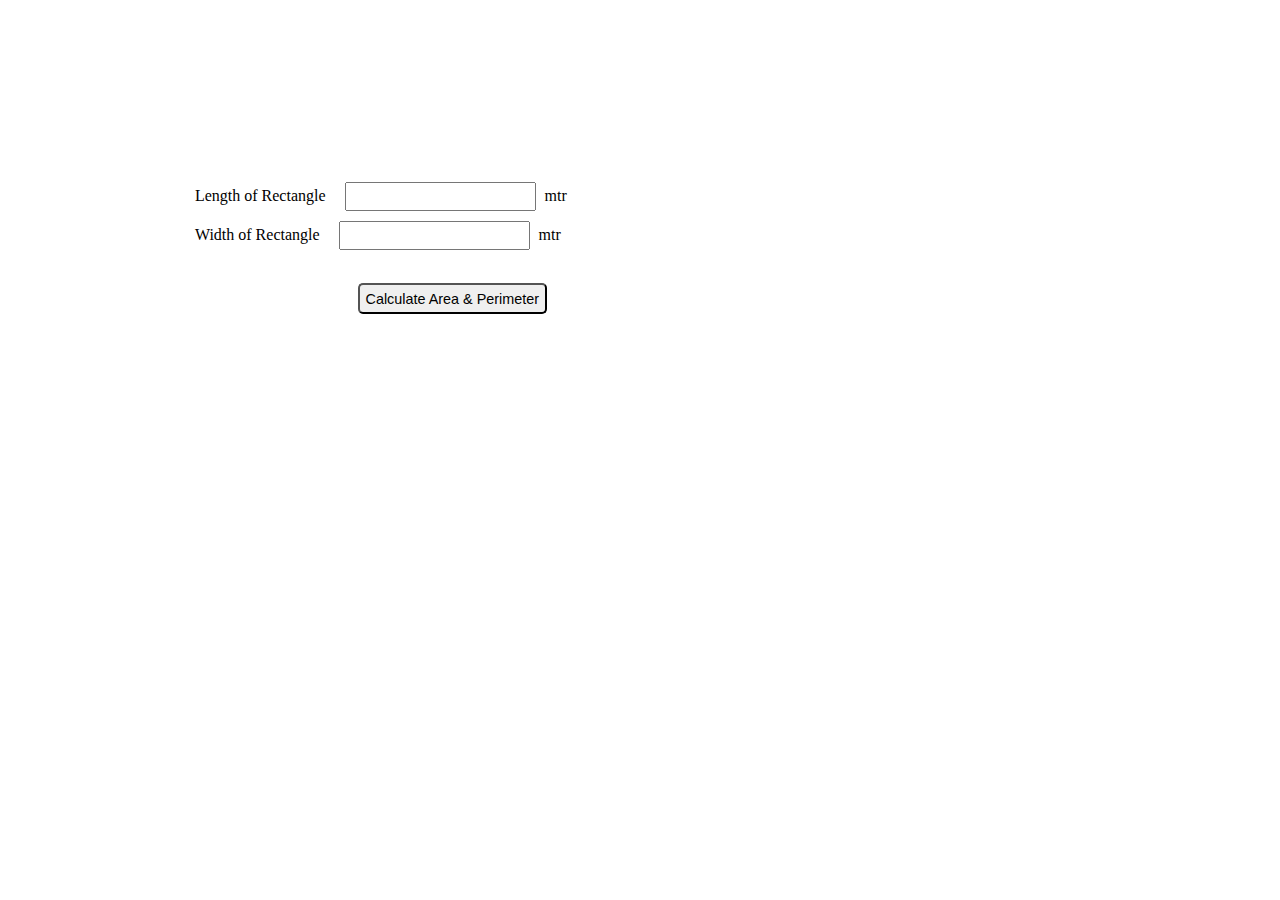
<file: src/index.html>
<!DOCTYPE html>
<html lang="en">
<head>
    <meta charset="UTF-8">
    <meta http-equiv="X-UA-Compatible" content="IE=edge">
    <meta name="viewport" content="width=device-width, initial-scale=1.0">
    <link rel="stylesheet" href="css/style.css">
    <title>Area & Perimeter JS</title>
</head>
<body>
    <div class="wrapper">
        <div class="card">
            <div class="row">
                <label>Length of Rectangle</label>
                <input type="text" name="" id="len">
                <span>mtr</span>
            </div>
            <div class="row">
                <label>Width of Rectangle</label>
                <input type="text" name="" id="wid">
                <span>mtr</span>
            </div>
            <div class="btn"><button id="calculatebtn" onclick="calculateArea()">Calculate Area & Perimeter</button></div>
            
            <div id="output"></div>
        </div>
        
    </div>
    <script src="js/script.js"></script>
</body>
</html>
</file>
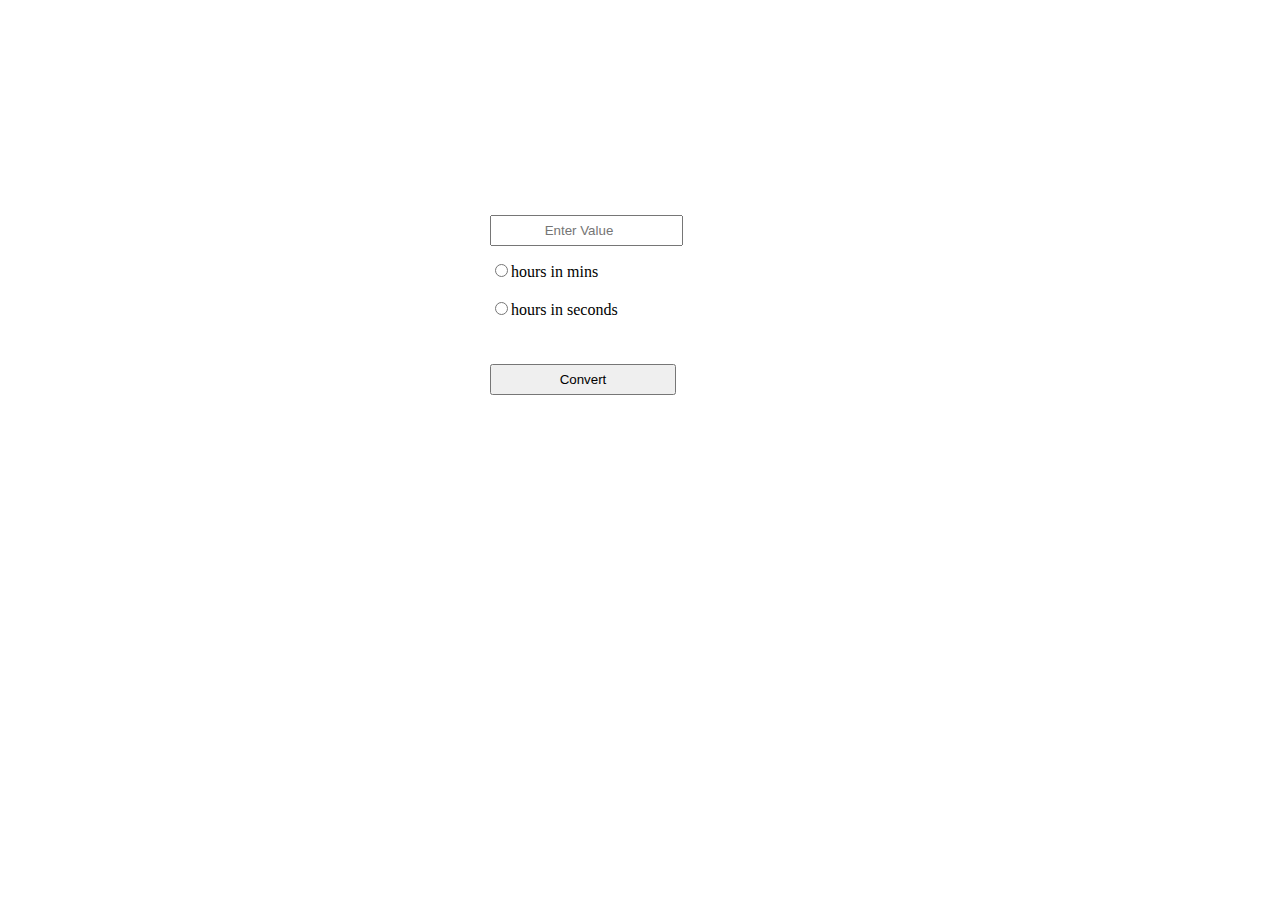
<file: src/index2.html>
<!DOCTYPE html>
<html lang="en">
<head>
    <meta charset="UTF-8">
    <meta http-equiv="X-UA-Compatible" content="IE=edge">
    <meta name="viewport" content="width=device-width, initial-scale=1.0">
    <link rel="stylesheet" href="css/style1.css">
    <title>Time Convertor JS</title>
</head>
<body>
    <div class="wrapper" id="timectr">
        <div class="card">
            <div class="row">
                <input type="number" name="" id="len" placeholder="Enter Value" required>
            </div>
            <div class="row">
                <div><input type="radio" name="hours" id="hm" required>hours in mins</div><br>
                <div><input type="radio" name="hours" id="hs" >hours in seconds</div>
            </div>
            <div id="output"></div>
            <button id="btnctr" onclick="convertor()">Convert</button>
            
        </div>
        
    </div>
    <script src="js/script.js"></script>
</body>
</html>
</file>
<file: src/css/style.css>
.wrapper {
    margin: 5%;
    padding: 5%;
    /* text-align: center; */
}
.card {
    padding: 5%;
}
.row {
    width: 100%;
    display: inline-block;
}
.row label{
    padding: 10px;
}
.row input{
    padding: 5px;
    margin: 5px;
}
.btn{
    padding: 0px 19%;
}
#calculatebtn{
    margin: 5% 5% 5% 0;
    padding: 1%; 
    font-size: 0.9rem;
    border-radius: 5px;
}
#output p{
    padding: 0px 10px;;
}
</file>
<file: src/css/style1.css>
.card{
    width: 300px;
text-align: justify;
}
.wrapper{
    display: flex;
justify-content: center;
align-items: center;
margin: 2%;
padding: 15% 10% 10% 10%;
}
.row input[type="number"]{
    text-align: center;
    padding:2%;
}
#btnctr{
    width:62%;
    padding:2%;
}
.row:nth-child(even){
    padding: 5% 0px;
margin-bottom: 10%;
}
</file>
